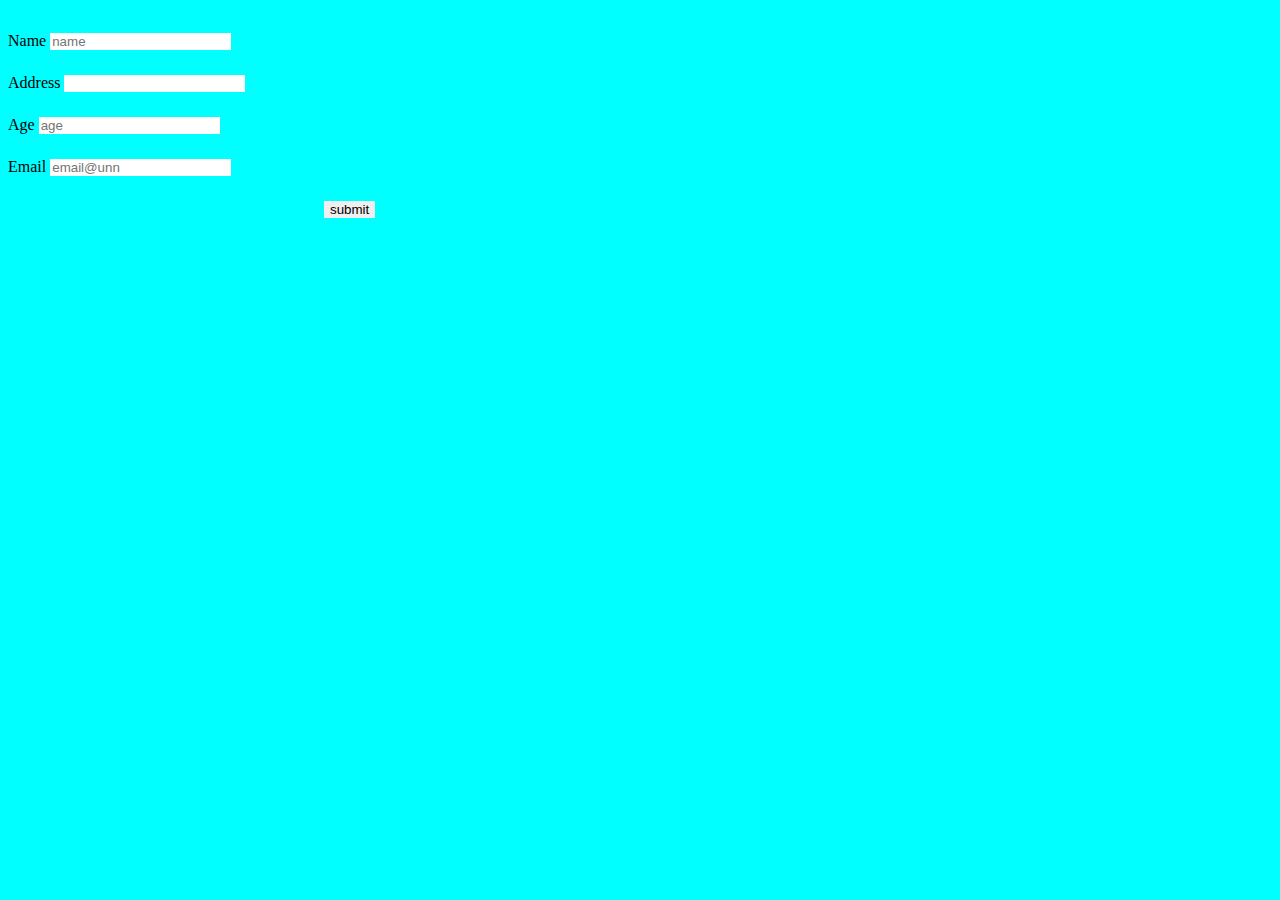
<file: http-methods/templates/index.html>
<!DOCTYPE html>
<html lang="en">
<head>
    <title>Login Form</title>
    <meta charset="UTF-8">
    <meta name="viewport" content="width=device-wdth, initial-scale=1.0">
    <link rel="stylesheet" href="style.css">
</head>
<body>
    <form action="/login" method="post">
        <label for="name">Name <input type="text" name="name" placeholder="name"></label><br>
        <label for="address">Address <input type="text" name="address"></label><br>
        <label for="age">Age <input type="int" name="age" placeholder="age"></label><br>
        <label for="email">Email <input type="email" name="email" placeholder="email@unn"></label><br>
        <label class="submit" for="submit"><input type="submit" value="submit"></label><br>
    </form>
</body>
</html>
</file>
<file: http-methods/templates/style.css>
body {
    background-color: aqua;
}

input {
    font-family: Arial, Helvetica, sans-serif;
    border: 1px, red;
    margin-top: 25px;
}

.submit {
    margin-left: 25%;
    margin-right: 25%;
}
</file>
